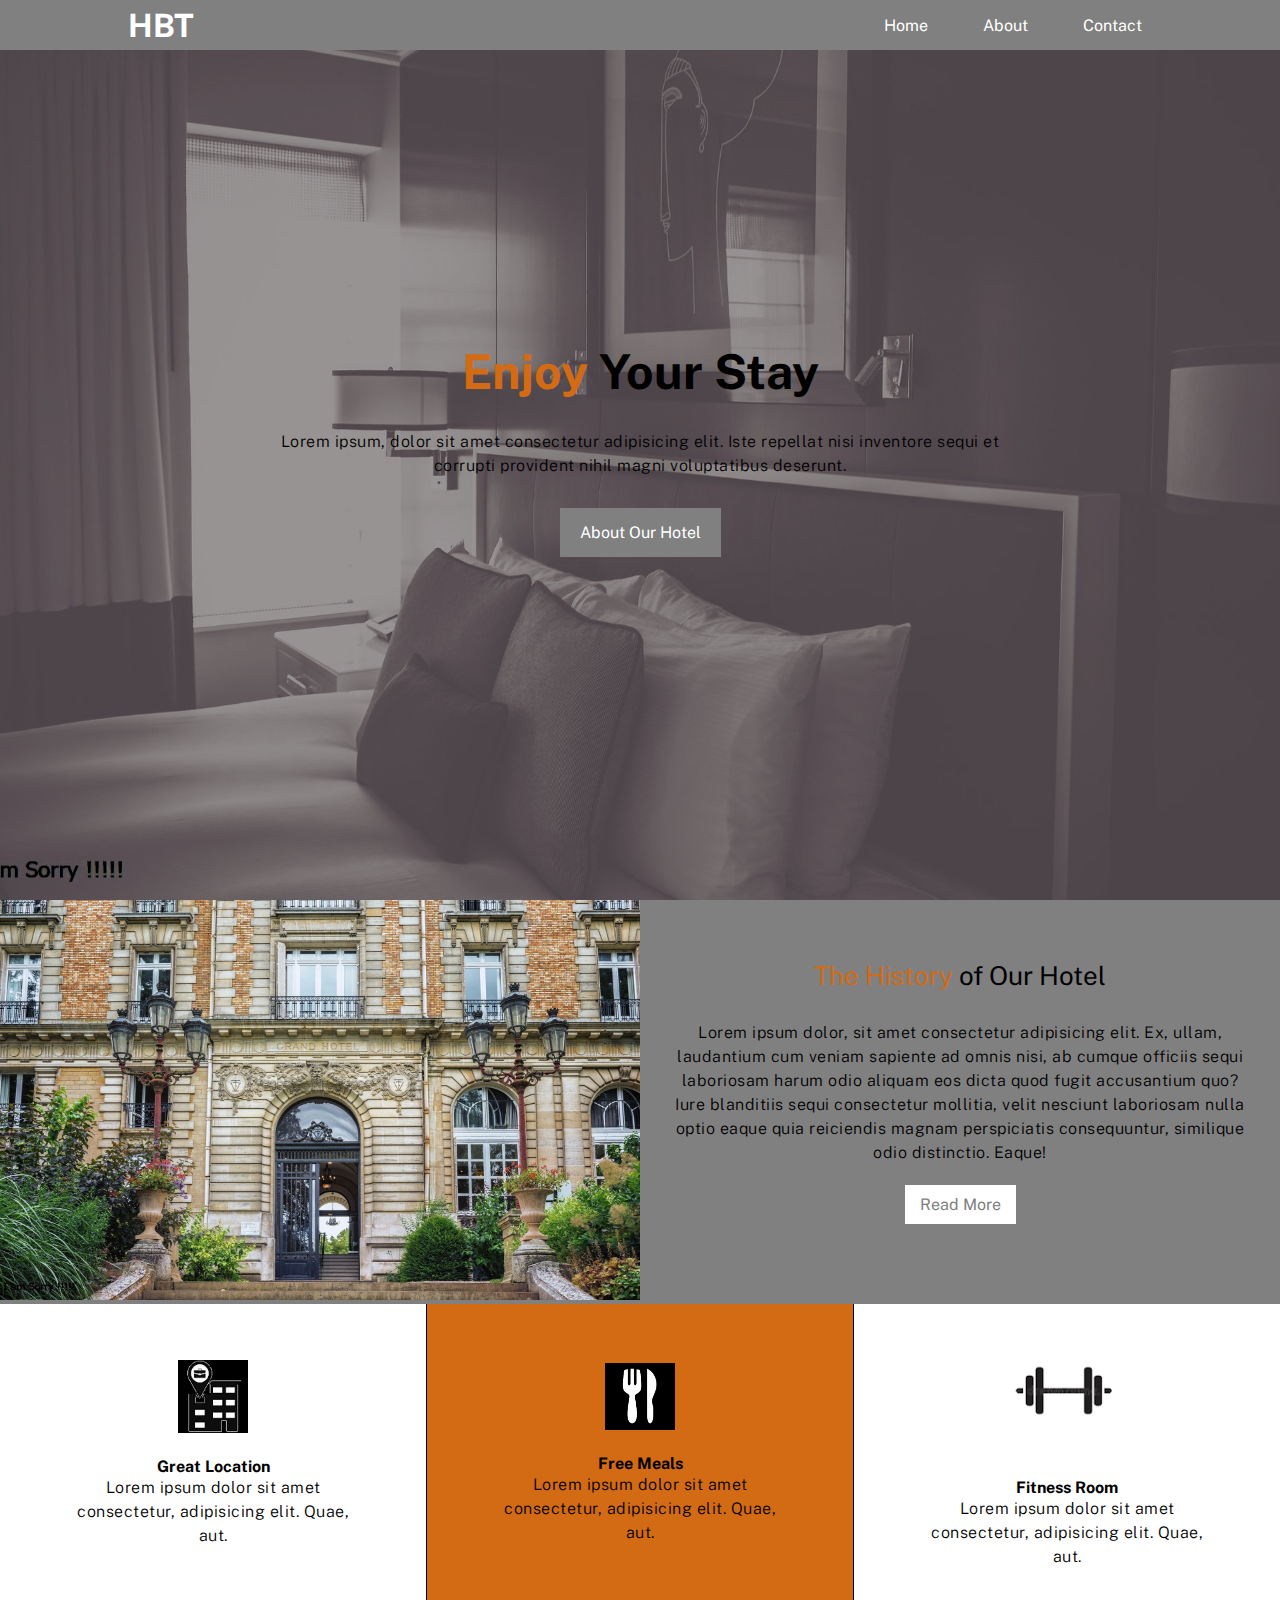
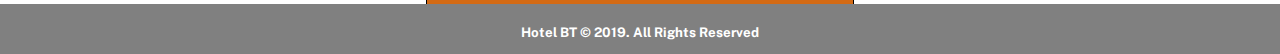
<file: index.html>
<!DOCTYPE html>
<html lang="en">
<head>
    <meta charset="UTF-8">
    <meta name="viewport" content="width=device-width, initial-scale=1.0">
    <title>Document</title>
    <link rel="stylesheet" href="css/style.css">
    <link rel="stylesheet" href="/css/media.css">
    <link rel="shortcut" href="img/img/favicon-32x32.png">
</head>
<body>
    <div class="main-container">
        <nav>
            <h1><a href="index.html">HBT</a></h1>
            <ul class="nav-item">
                <li><a href="index.html">Home</a></li>
                <li><a href="/about.html" class="nav-a">About</a></li>
                <li><a href="contact.html">Contact</a></li>
            </ul>
            <img src="img/img/icon-hamburger.svg" alt="" class="openmenu">
        </nav>
        <div class="hamburger-menu">
            <ul class="items">
                <li><a href="index.html">Home</a></li>
                <li><a href="/about.html" class="nav-a">About</a></li>
                <li><a href="contact.html">Contact</a></li>
                <img src="img/img/icon-close.svg" alt="" class="close">
            </ul>
        </div>
    
        <section id="showcase">
            <div class="showcase">
                <div class="showcase-text">
                    <h2><span>Enjoy</span> Your Stay</h2>
                    <p>Lorem ipsum, dolor sit amet consectetur adipisicing elit. Iste 
                        repellat nisi inventore sequi et corrupti provident nihil magni 
                        voluptatibus deserunt.</p>
                    <a href="" class="btn">About Our Hotel</a>
                </div>
            </div>
        </section>

        <section id="history">
            <div><img src="/img/img/photo-1.jpg" alt="" class="history-img"></div>
            <div class="history-text">
                <h3><span>The History</span> of Our Hotel</h3>
                <p>Lorem ipsum dolor, sit amet consectetur adipisicing elit. Ex, ullam, laudantium cum veniam sapiente ad omnis nisi, ab cumque officiis sequi laboriosam harum odio aliquam eos dicta quod fugit accusantium quo? Iure blanditiis sequi consectetur mollitia, velit nesciunt laboriosam nulla optio eaque quia reiciendis magnam perspiciatis consequuntur, similique odio distinctio. Eaque!</p>
                <a href="" class="history-btn">Read More</a>
            </div>
        </section>

        <section id="card-section">
            <div class="cards">
                <div class="icon">
                    <img class="icon-img" src="img/img/location-removebg-preview.png" alt="">
                    <h4>Great Location</h4>
                </div>
                <p>Lorem ipsum dolor sit amet consectetur, adipisicing elit. Quae, aut.</p>
            </div>
            <div class="cards cards-middle">
                <div class="icon">
                    <img class="icon-img" src="img/img/meal-removebg-preview.png" alt="">
                    <h4>Free Meals</h4>
                </div>
                <p>Lorem ipsum dolor sit amet consectetur, adipisicing elit. Quae, aut.</p>
            </div>
            <div class="cards">
                <div class="icon">
                    <img class="fit-img" src="img/img/fitness-removebg-preview.png" alt="">
                    <h4>Fitness Room</h4>
                </div>
                <p>Lorem ipsum dolor sit amet consectetur, adipisicing elit. Quae, aut.</p>
            </div>
        </section>

        <footer>
            <h5>Hotel BT &copy; 2019. All Rights Reserved</h5>
        </footer>
    </div>


    <script src="js/script.js"></script>
</body>
</html>
</file>
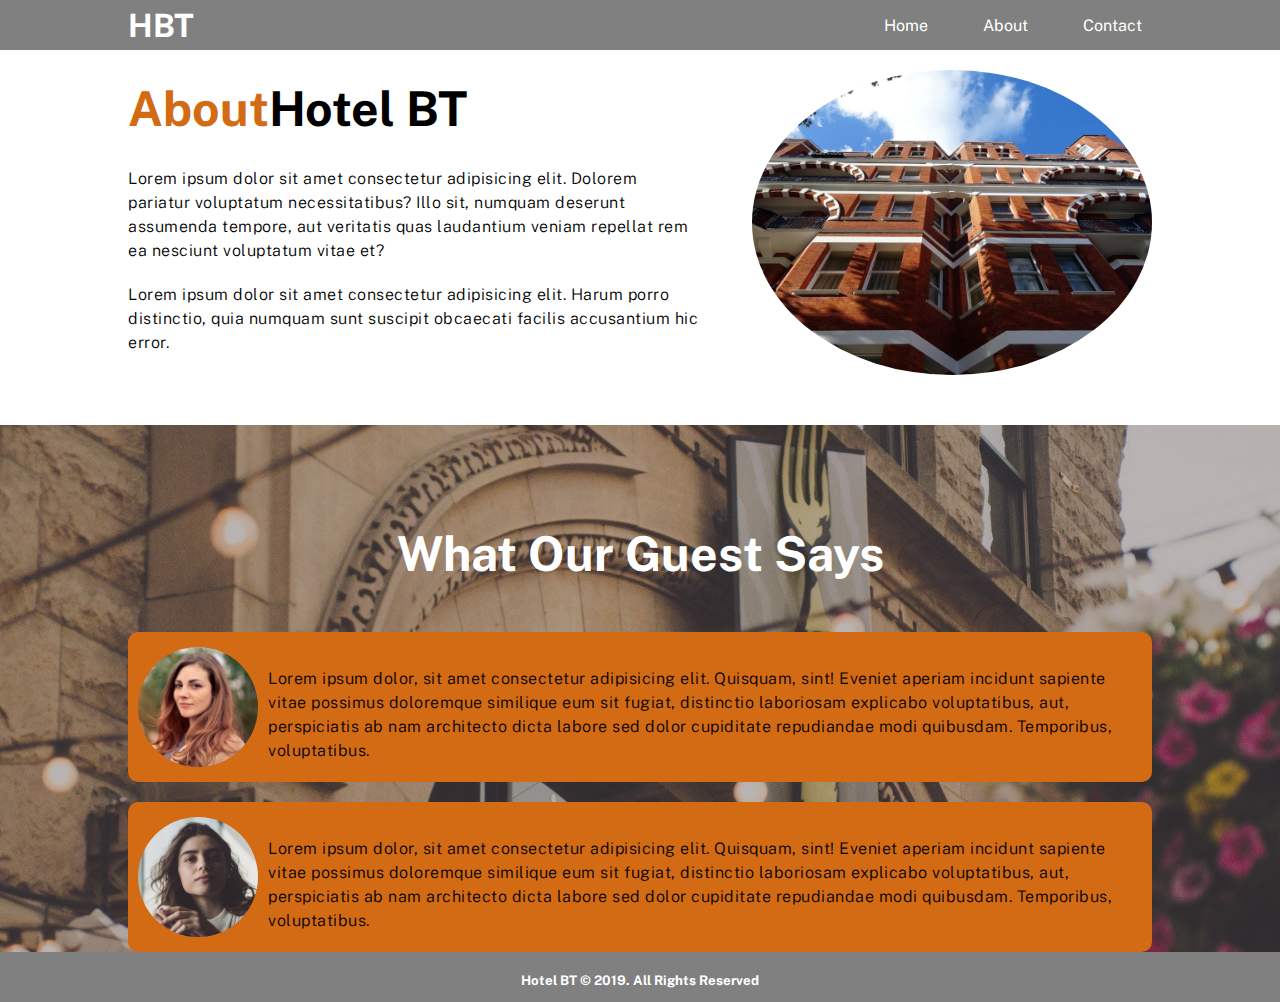
<file: about.html>
<!DOCTYPE html>
<html lang="en">
<head>
    <meta charset="UTF-8">
    <meta name="viewport" content="width=device-width, initial-scale=1.0">
    <title>Document</title>
    <link rel="stylesheet" href="css/style.css">
    <link rel="stylesheet" href="/css/media.css">
    <link rel="shortcut" href="img/img/favicon-32x32.png">
</head>
<body>
    <div class="main-container">
        <nav>
            <h1><a href="index.html">HBT</a></h1>
            <ul class="nav-item">
                <li><a href="index.html">Home</a></li>
                <li><a href="/about.html" class="nav-a">About</a></li>
                <li><a href="contact.html">Contact</a></li>
            </ul>
            <img src="img/img/icon-hamburger.svg" alt="" class="openmenu">
        </nav>
        <div class="hamburger-menu">
            <ul class="items">
                <li><a href="index.html">Home</a></li>
                <li><a href="/about.html" class="nav-a">About</a></li>
                <li><a href="contact.html">Contact</a></li>
                <img src="img/img/icon-close.svg" alt="" class="close">
            </ul>
        </div>

        <section id="hero">
            <div class="hero-text">
                <h2><span>About</span>Hotel BT</h2>
                <p>Lorem ipsum dolor sit amet consectetur adipisicing elit. Dolorem pariatur voluptatum necessitatibus? Illo sit, numquam deserunt assumenda tempore, aut veritatis quas
                     laudantium veniam repellat rem ea nesciunt voluptatum vitae et?
                </p>
                <p>Lorem ipsum dolor sit amet consectetur adipisicing elit. Harum porro distinctio, 
                    quia numquam sunt suscipit obcaecati facilis accusantium hic error.
                </p>
            </div>
            <img src="/img/img/photo-2.jpg" alt="" class="hero-img">
        </section>

        <section id="guest-section">
            <div class="guest">
                <h2>What Our Guest Says</h2>
                <div class="first-guest guest-card">
                    <img src="/img/img/person-1.jpg" alt="">
                    <p>Lorem ipsum dolor, sit amet consectetur adipisicing elit. Quisquam, sint! Eveniet aperiam incidunt sapiente vitae possimus doloremque similique eum sit fugiat, distinctio laboriosam explicabo voluptatibus, aut, perspiciatis ab nam architecto dicta labore sed dolor 
                        cupiditate repudiandae modi quibusdam. Temporibus, voluptatibus.
                    </p>
                </div>
                <div class="second-guest guest-card">
                    <img src="/img/img/person-2.jpg" alt="">
                    <p>Lorem ipsum dolor, sit amet consectetur adipisicing elit. Quisquam, sint! Eveniet aperiam incidunt sapiente vitae possimus doloremque similique eum sit fugiat, distinctio laboriosam explicabo voluptatibus, aut, perspiciatis ab nam architecto dicta labore sed dolor 
                        cupiditate repudiandae modi quibusdam. Temporibus, voluptatibus.
                    </p>
                </div>
            </div>
        </section>

        <footer class="about-footer">
            <h5>Hotel BT &copy; 2019. All Rights Reserved</h5>
        </footer>
    </div>

    <script src="js/script.js"></script>
</body>
</html>
</file>
<file: css/style.css>
@import url('https://fonts.googleapis.com/css2?family=Public+Sans:wght@300;400;700&display=swap');
*{
    padding: 0;
    margin: 0;
    box-sizing: border-box;
}

.main-container{
    width: 100%;
    overflow: hidden;
    font-family: 'Public Sans', sans-serif;
}

p{
    line-height: 24px;
    letter-spacing: 0.5px;
    font-size: 16px;
    font-weight: 300;
}

a{
    text-decoration: none;
}

li{
    list-style: none;
}

h1 a{
    color: white;
}

h3{
    font-size: 26px;
    font-weight: 400;
}



/* nav section */
/* .nav-section{
    background-color: grey;
    height: 50px;
    width: 100vw;
    position: absolute;
} */

nav{
    background-color: grey;
    display: flex;
    justify-content: space-between;
    align-items: center;
    width: 100vw;
    height: 50px;
    padding: 0 10%;
    position: fixed;
}

.nav-item{
    display: flex;
    justify-content: center;
    align-items: center;
}

.nav-item li a{
    color: white;
    padding: 16px 10px;
    transition: all 0.3s;
    /* padding-left: 30px; */
}

.nav-item li a:hover{
    color: rgb(211, 106, 20);
    background-color: rgb(194, 191, 191);
}

.nav-a{
    margin: 0 35px;
}

.items{
    display: none;
}

.openmenu{
    display: none;
}

.items{
    position: fixed;
    width: 100vw;
    height: 100vh;
    background-color: rgb(146, 144, 144);
    transition: all 0.5s ease-in-out;
    right: 0;
    flex-direction: column;
}

.items li a{
    color: white;
    padding: 10px 15px;
}

.items li{
    margin-top: 80px;
    /* margin-left: 20px; */
    display: flex;
    flex-direction: column;
    align-items: center;
    justify-content: center;
    color: black;
    
    width: 100%;
    transition: all 0.5s ease;
}

.items li:hover{
    background-color: rgb(211, 106, 20);
}

.close{
    position: absolute;
    right: 40px;
    top: 20px;
    z-index: 3;
}

/* showcase-section */
.showcase{
    background: black url(/img/img/showcase.jpg) no-repeat center center/cover;
    height: 100vh;
    max-width: 100vw;
}

.showcase-text{
    height: 100%;
    /* width: 400px; */
    display: flex;
    gap: 30px;
    text-align: center;
    flex-direction: column;
    justify-content: center;
    align-items: center;
}

.showcase-text p{
    width: 60%;
}

h2{
    font-size: 48px;
    font-weight: 700;
}

span{
    color: rgb(211, 106, 20);
}

.btn{
    display: inline-block;
    padding: 15px 20px;
    background-color: grey;
    color: white;
    transition: all 0.5s ease;
}

.btn:hover{
    color: grey;
    background-color: white;
}

/* history section */
#history{
    display: flex;
    background-color: grey;
}

.history-text{
    padding: 60px 25px;
    text-align: center;
}

.history-text p{
    margin: 30px 0px;
}

.history-img{
    height: 400px;
    width: 50vw;
}

.history p {
    margin: 15px 0;
}

.history-btn{
    padding: 10px 15px;
    background-color: white;
    color: grey;
}

.history-btn:hover{
    color: white;
    background-color: grey;
    border: 1px solid white;
    transition: all 0.5s ease;
}

/* card-section */
#card-section{
    display: grid;
    grid-template-columns: repeat(3, auto);
}

.cards{
    display: flex;
    flex-direction: column;
    align-items: center;
    justify-content: center;
    text-align: center;
    min-height: 300px;
    margin: auto;
    width: 100%;
    transition: all 0.2s ease-in-out;
}

.cards p{
    width: 300px;
}

.icon-img{
    width: 70px;
    margin-bottom: 20px;
}

.fit-img{
    width: 150px;
    margin-bottom: 20px;
}

.cards-middle{
    border-right: 1px solid black;
    border-left: 1px solid black;
    background-color: rgb(211, 106, 20);
}

/* footer section */
footer{
    height: 50px;
    background-color: gray;
    text-align: center;
    padding-top: 20px;
    color: white;
}


/* ABOUT SECTION */
#hero{
    display: flex;
    padding: 0 10%;
    margin: 50px 0;
}

#hero img{
    width: 400px;
    border-radius: 50%;
    margin-left: 50px;
    margin-top: 20px;
}

.hero-text{
    width: 650px;
}

.hero-text > p{
    margin-bottom: 20px;
}

.hero-text h2{
    margin: 30px 0;
}

#guest-section{
    background: url(/img/img/test-bg.jpg) no-repeat center center/cover;
    min-height: 400px;
    width: 100%;
    padding-top: 100px;
    /* display: flex;
    flex-direction: column;
    align-items: center;
    justify-content: center; */
}

#guest-section h2{
    text-align: center;
    margin-bottom: 50px;
    color: white;
}

.first-guest{
    padding: 15px 10px;
    background-color: rgb(211, 106, 20);
    display: flex;
    border-radius: 10px;
}

.guest{
    width: 100%;
    padding: 0 10vw;
}

.second-guest{
    padding: 15px 10px;
    background-color: rgb(211, 106, 20);
    display: flex;
    margin-top: 20px;
    border-radius: 10px;
}

.guest-card p{
    margin-top: 20px;
    margin-left: 10px;
}

.guest-card img{
    width: 120px;
    border-radius: 50%;
}


/* CONTACT SECTION */
#contact-section{
    min-height: 100vh;

}

form{
    width: 100%;
   
}

.contact-text{
    padding: 0px 20%;
}

.contact-text h2{
    margin-top: 90px;
    margin-bottom: 50px;
}

.contact-text p{
    margin-bottom: 20px;
}

input{
    width: 60vw;
    height: 30px;
    margin-bottom: 50px;
    margin-top: 10px;
    text-decoration: none;
    border: 2px solid black;
    cursor: pointer;
}

textarea{
    width: 60vw;
    margin-top: 10px;
    border: 2px solid black;
}

.submit{
    padding: 15px 12px;
    background-color: grey;
    color: white;
    cursor: pointer;
    border: none;
    transition: color 0.5s ease-in-out;
    margin-top: 10px;
}

.submit:hover{
    background-color: white;
    color: black;
    border: 1px solid gray;
}

.lower-contact{
    display: flex;
    margin-top: 30px;
    justify-content: space-evenly;
    background-color: rgb(36, 34, 34);
    height: 200px;
    color: white;
}

.email-number{
    color: white;
    font-size: 11px;
}

.email-number:hover{
    color: rgb(211, 106, 20);
}

h6{
    margin: 20px 0 30px 0;
    font-size: 14px;
}
</file>
<file: css/media.css>
@media (max-width:950px) {
    /* .main-container{
        display: none;
    } */

    .nav-a{
        margin: 0 0;
    }

    #hero img{
        width: 40vw;
        margin-top: 40px;
        height: 450px;
    }

    /* history section */
    #history{
        flex-direction: column;
    }

    .history-img{
        height: 400px;
        width: 100vw;
        flex: 1;
    }

    .history-text{
        flex: 2;
    }

    /* card section */
    #card-section{
        grid-template-columns: auto;
    }

    .cards-middle{
        border: none;
    }
}

@media (max-width: 700px){
    h2{
        font-size: 42px;
        font-weight: 700;
    }

    .nav-item{
        display: none;
    }

    .openmenu{
        display: block;
        height: 17px;
        width: 30px;
        cursor: pointer;
    }

    .close{
        cursor: pointer;
    }

    /* ABOUT SECTION */
    #hero{
        display: flex;
        flex-direction: column;
        padding: 0 0px;
    }

    .hero-text{
        width: 100%;
        padding: 0 5%;
        text-align: justify;
    }

    .hero-text h2{
        width: 100%;
        text-align: center;
    }

    #hero img{
        margin-left: 0;
        margin: auto;
        width: 80%;
        height: 100%;
        /* width: 350px;
        height: 350px; */
    }

    .first-guest, .second-guest{
        flex-direction: column;
    }

    #guest-section{
        min-height: 100vh;
        padding-bottom: 20px;
    }

    .guest{
        flex-direction: column;
    }

    #guest-section h2, .hero-text h2, .contact-text h2{
        font-size: 36px;
    }

    .guest-card img{
        margin: auto;
    }

    .guest-card{
        width: 80vw;
    }

    /* CONTACT SECTION */
    input{
        margin-top: 5px;
        margin-bottom: 20px;
    }

    .lower-contact{
        flex-direction: column;
        align-items: center;
        min-height: 400px;
        text-align: center;
    }

}
</file>
